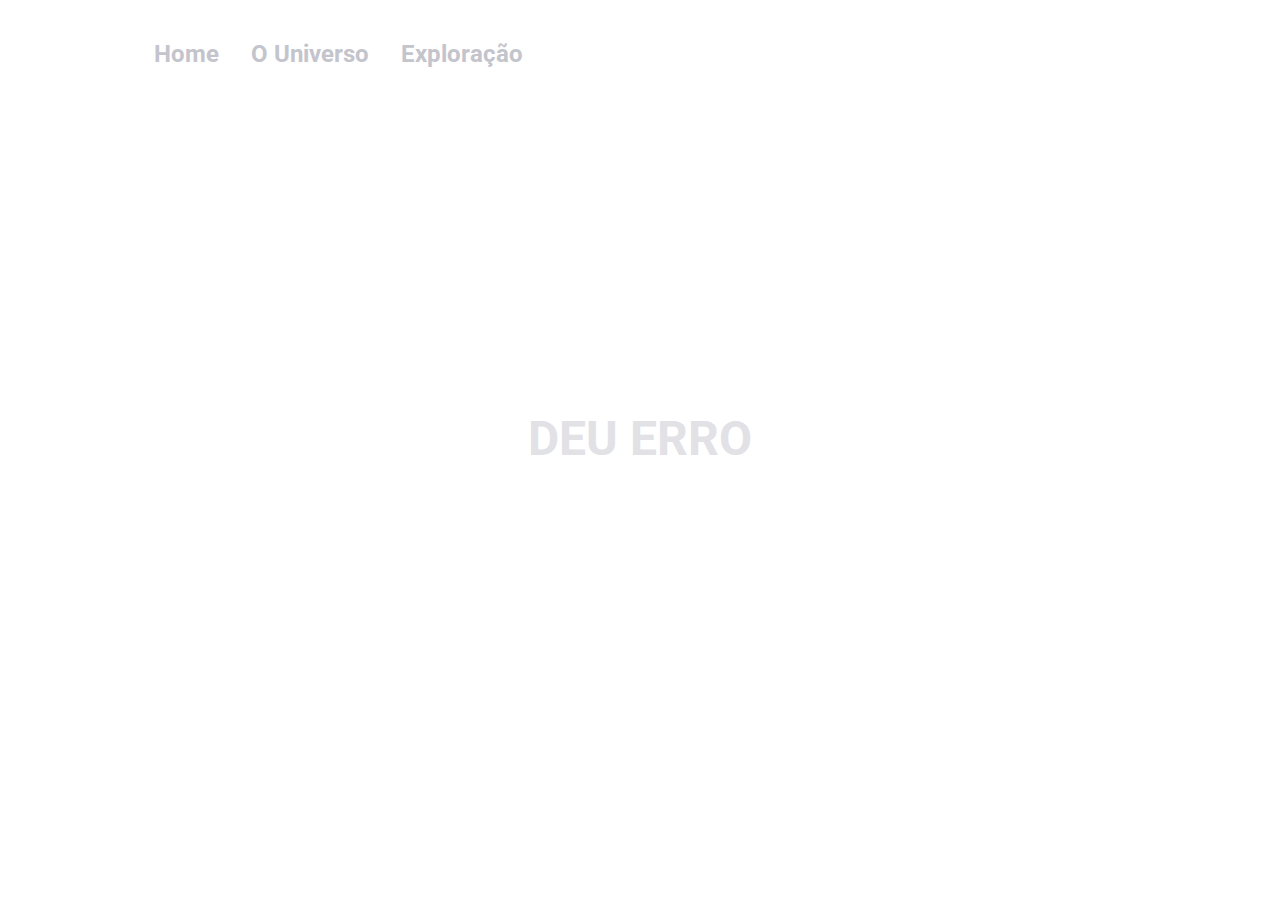
<file: index.html>
<!DOCTYPE html>
<html lang="en">
<head>
  <link rel="preconnect" href="https://fonts.gstatic.com" crossorigin>
  <link rel="preconnect" href="https://fonts.googleapis.com">
  <meta charset="UTF-8">
  <meta name="viewport" content="width=device-width, initial-scale=1.0">
  <title>SPA Universe</title>
  <link href="https://fonts.googleapis.com/css2?family=Roboto:ital,wght@0,100;0,300;0,400;0,500;0,700;0,900;1,100;1,300;1,400;1,500;1,700;1,900&display=swap" rel="stylesheet">
  <link rel="stylesheet" href="style.css">
</head>
<body>
  <nav>
    <img src="assets/Vector.png" alt="">
    <a href="/home" onclick="route()">Home</a>
    <a href="/universe" onclick="route()">O Universo</a>
    <a href="/exploration" onclick="route()">Exploração</a>
  </nav>

  <div id="page">

  </div>

  <script src="js/index.js" type="module"></script>
</body>
</html>
</file>
<file: style.css>
* {
  margin: 0;
  padding: 0;
  box-sizing: border-box;
}

:root {
  font-size: 62.5%;
}


body {
  height: 100vh;
  font-family: "Roboto", sans-serif;
}

.bg {
  width: 100%;
  height: 100vh;
  position: absolute;
  z-index: -1;
}

nav {
  background: transparent;
  position: absolute;
  height: 12.2rem;
  width: 100%;
  display: flex;
  gap: 3.2rem;
  padding: 4rem 71.9rem 4rem 7.2rem;
}

nav a {
  font-weight: 700;
  font-size: 2.4rem;
  color: #C4C4CC;
  text-decoration: none;
}

nav a.active {
  color: #FFFFFF;
}

#page{
  height: 100%;
  display: grid;
  place-content: center;
}

#page h1{
  margin-bottom: 2.4rem;
  font-size: 4.8rem;
  font-weight: 700;
  color: #e1e1e6;
}

#page button {
  margin: 0 10.2rem;
  font-size: 1.4rem;
  font-weight: 700;
  color: #FFFFFF;
  padding: 1.2rem 3.2rem;
  background: transparent;
  border-radius: .5rem;
  border-color: #FFFFFF;
  transition-duration: .3s;
}

#page button:hover {
  cursor: pointer;
  background-color: #FFFFFF;
  color: #02799D;
}

#page .text-page{
  margin-left: 10.2rem;
  margin-right: 53rem;
}

#page p {
  font-size: 1.8rem;
  font-weight: 400;
  color: #e1e1e6;
  line-height: 160%;
}
</file>
